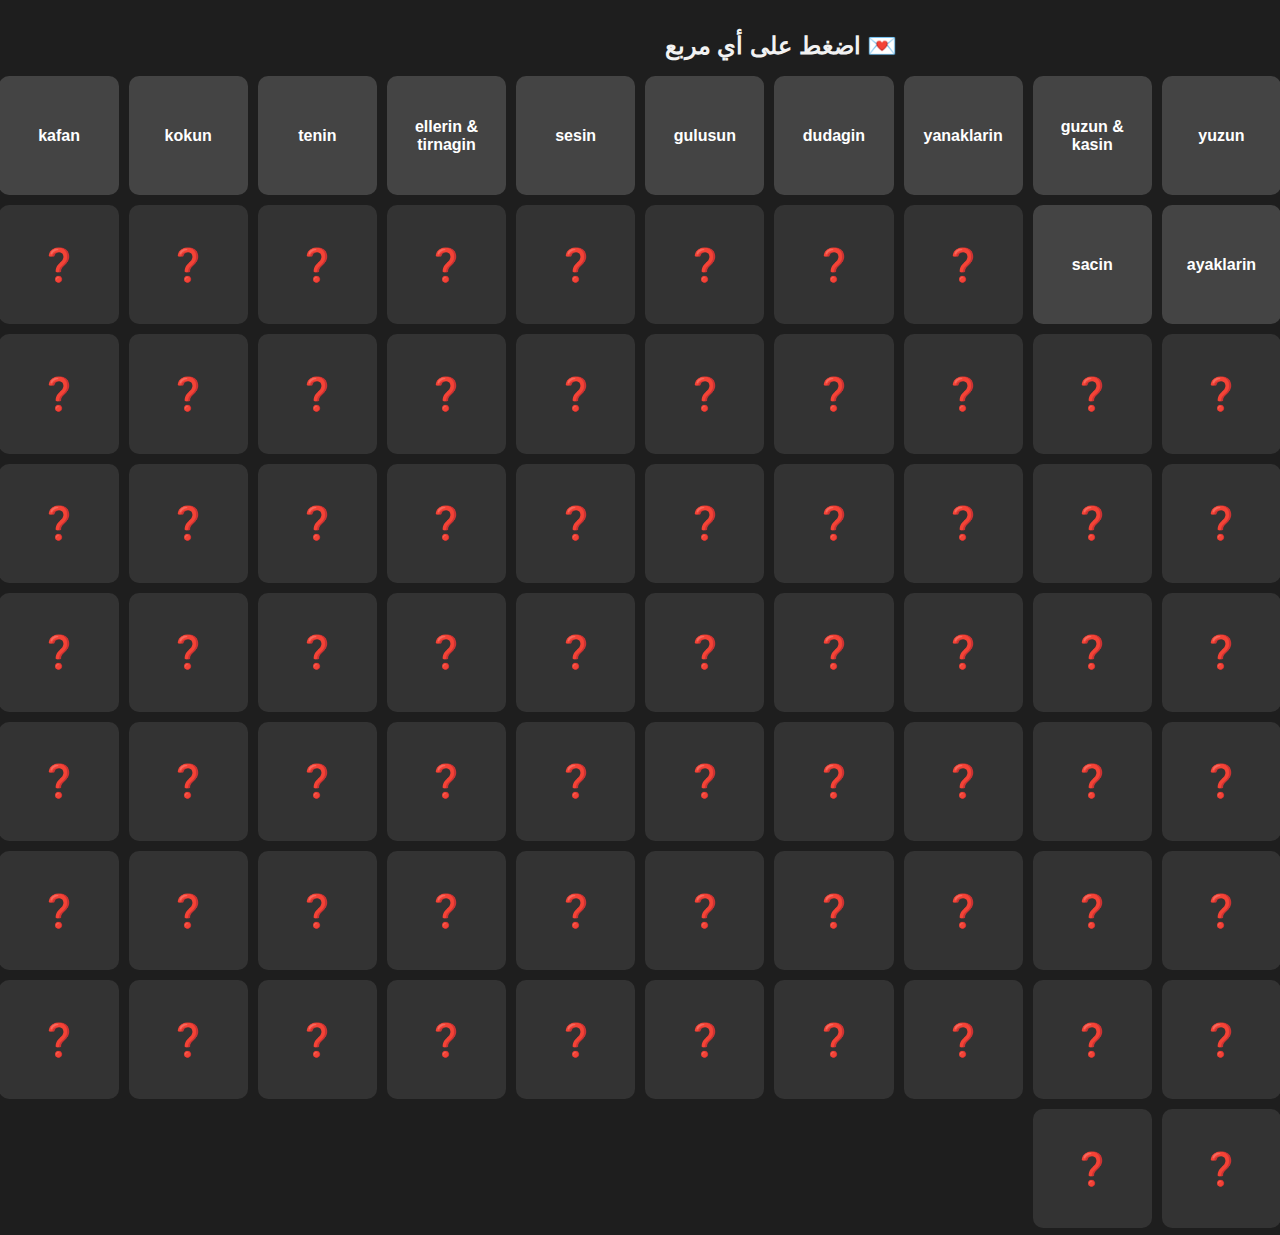
<file: index.html>
<!DOCTYPE html>
<html lang="ar" dir="rtl">
<head>
    <meta charset="UTF-8">
    <meta name="viewport" content="width=device-width, initial-scale=1.0">
    <title>هدية خاصة</title>
    <link rel="stylesheet" href="style.css">
</head>
<body>
    <h1>💌 اضغط على أي مربع</h1>
    <div class="grid">
        <a href="page1.html">yuzun</a>
<a href="page2.html">guzun & kasin</a>
<a href="page3.html">yanaklarin</a>
<a href="page4.html">dudagin</a>
<a href="page5.html">gulusun</a>
<a href="page6.html">sesin</a>
<a href="page7.html">ellerin & tirnagin</a>
<a href="page8.html">tenin</a>
<a href="page9.html">kokun</a>
<a href="page10.html">kafan</a>
<a href="page11.html">ayaklarin</a>
<a href="page12.html">sacin</a>
<div class="disabled">❓</div>
<div class="disabled">❓</div>
<div class="disabled">❓</div>
<div class="disabled">❓</div>
<div class="disabled">❓</div>
<div class="disabled">❓</div>
<div class="disabled">❓</div>
<div class="disabled">❓</div>
<div class="disabled">❓</div>
<div class="disabled">❓</div>
<div class="disabled">❓</div>
<div class="disabled">❓</div>
<div class="disabled">❓</div>
<div class="disabled">❓</div>
<div class="disabled">❓</div>
<div class="disabled">❓</div>
<div class="disabled">❓</div>
<div class="disabled">❓</div>
<div class="disabled">❓</div>
<div class="disabled">❓</div>
<div class="disabled">❓</div>
<div class="disabled">❓</div>
<div class="disabled">❓</div>
<div class="disabled">❓</div>
<div class="disabled">❓</div>
<div class="disabled">❓</div>
<div class="disabled">❓</div>
<div class="disabled">❓</div>
<div class="disabled">❓</div>
<div class="disabled">❓</div>
<div class="disabled">❓</div>
<div class="disabled">❓</div>
<div class="disabled">❓</div>
<div class="disabled">❓</div>
<div class="disabled">❓</div>
<div class="disabled">❓</div>
<div class="disabled">❓</div>
<div class="disabled">❓</div>
<div class="disabled">❓</div>
<div class="disabled">❓</div>
<div class="disabled">❓</div>
<div class="disabled">❓</div>
<div class="disabled">❓</div>
<div class="disabled">❓</div>
<div class="disabled">❓</div>
<div class="disabled">❓</div>
<div class="disabled">❓</div>
<div class="disabled">❓</div>
<div class="disabled">❓</div>
<div class="disabled">❓</div>
<div class="disabled">❓</div>
<div class="disabled">❓</div>
<div class="disabled">❓</div>
<div class="disabled">❓</div>
<div class="disabled">❓</div>
<div class="disabled">❓</div>
<div class="disabled">❓</div>
<div class="disabled">❓</div>
<div class="disabled">❓</div>
<div class="disabled">❓</div>
<div class="disabled">❓</div>
<div class="disabled">❓</div>
<div class="disabled">❓</div>
<div class="disabled">❓</div>
<div class="disabled">❓</div>
<div class="disabled">❓</div>
<div class="disabled">❓</div>
<div class="disabled">❓</div>
<div class="disabled">❓</div>
<div class="disabled">❓</div>

    </div>
</body>
</html>
</file>
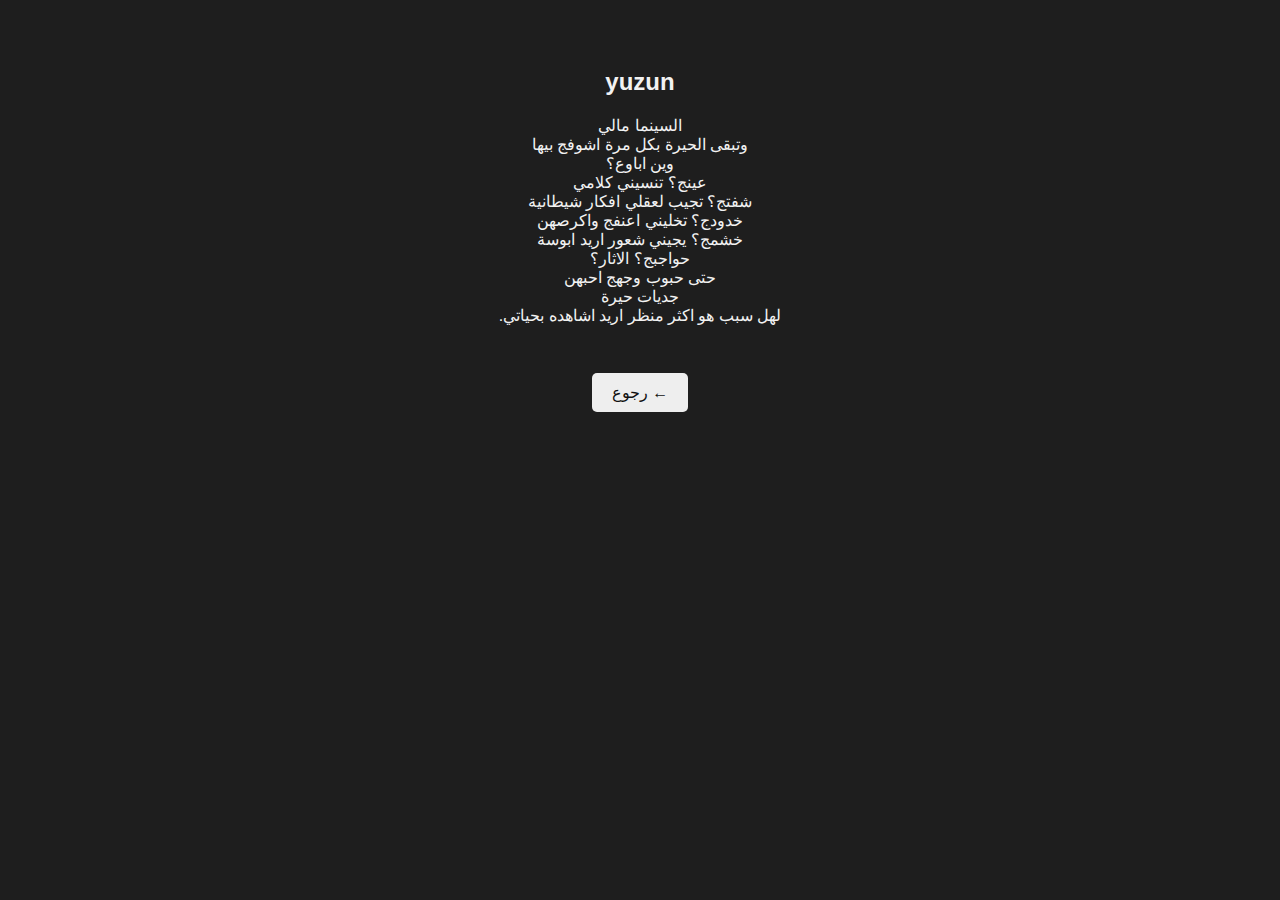
<file: page1.html>
<!DOCTYPE html>
<html lang="ar" dir="rtl">
<head><meta charset="UTF-8"><meta name="viewport" content="width=device-width, initial-scale=1.0">
<title>yuzun</title>
<link rel="stylesheet" href="style.css"></head>
<body><div class="text-page"><h2>yuzun</h2><p>السينما مالي<br>وتبقى الحيرة بكل مرة اشوفج بيها<br>وين اباوع؟<br>عينج؟ تنسيني كلامي<br>شفتج؟ تجيب لعقلي افكار شيطانية<br>خدودج؟ تخليني اعنفج واكرصهن<br>خشمج؟ يجيني شعور اريد ابوسة<br>حواجبج؟ الاثار؟<br>حتى حبوب وجهج احبهن<br>جديات حيرة<br>لهل سبب هو اكثر منظر اريد اشاهده بحياتي.</p>
<a class="back" href="index.html">← رجوع</a></div></body></html>
</file>
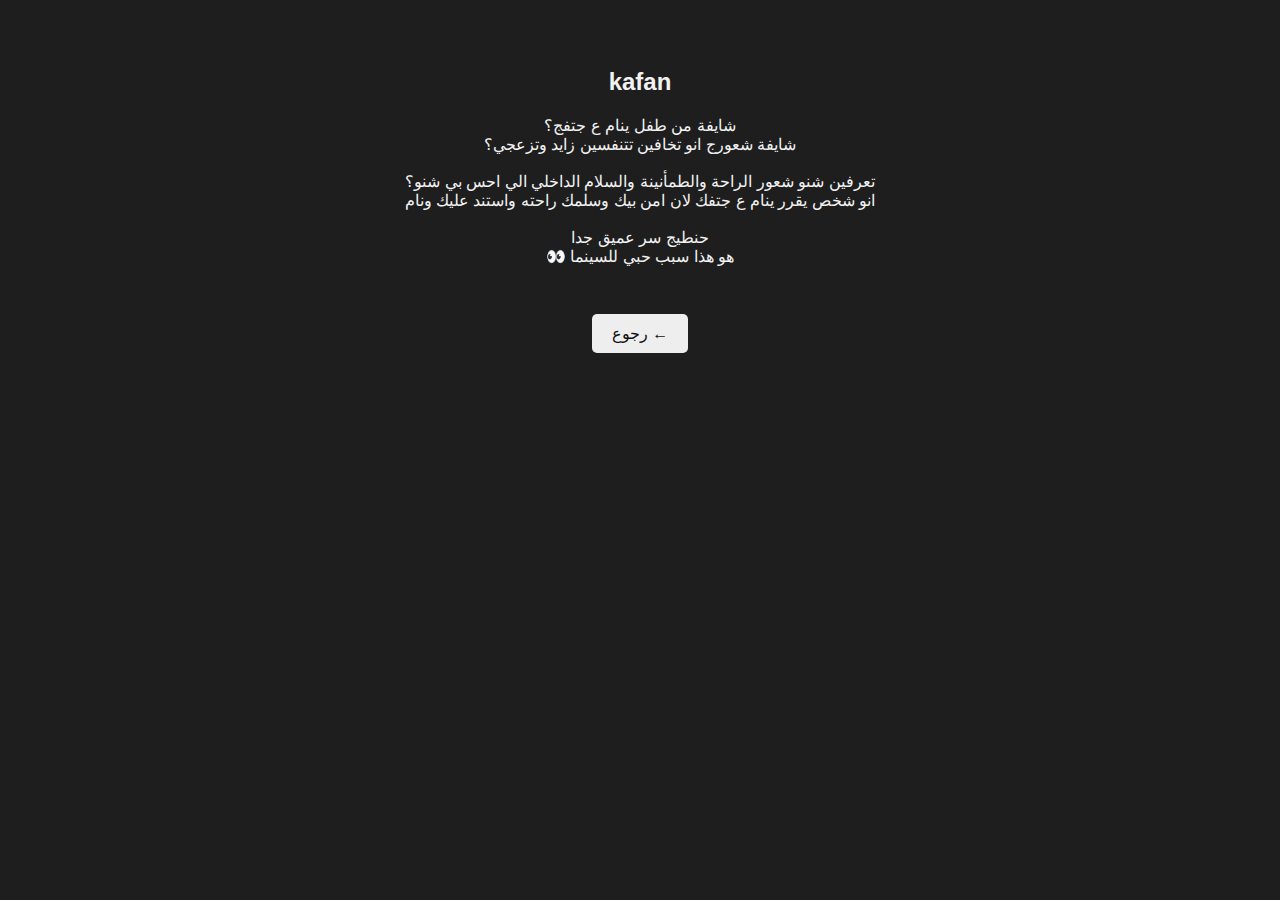
<file: page10.html>
<!DOCTYPE html>
<html lang="ar" dir="rtl">
<head><meta charset="UTF-8"><meta name="viewport" content="width=device-width, initial-scale=1.0">
<title>kafan</title>
<link rel="stylesheet" href="style.css"></head>
<body><div class="text-page"><h2>kafan</h2><p>شايفة من طفل ينام ع جتفج؟<br>شايفة شعورج انو تخافين تتنفسين زايد وتزعجي؟<br><br>تعرفين شنو شعور الراحة والطمأنينة والسلام الداخلي الي احس بي شنو؟<br>انو شخص يقرر ينام ع جتفك لان امن بيك وسلمك راحته واستند عليك ونام<br><br>حنطيج سر عميق جدا<br>هو هذا سبب حبي للسينما 👀</p>
<a class="back" href="index.html">← رجوع</a></div></body></html>
</file>
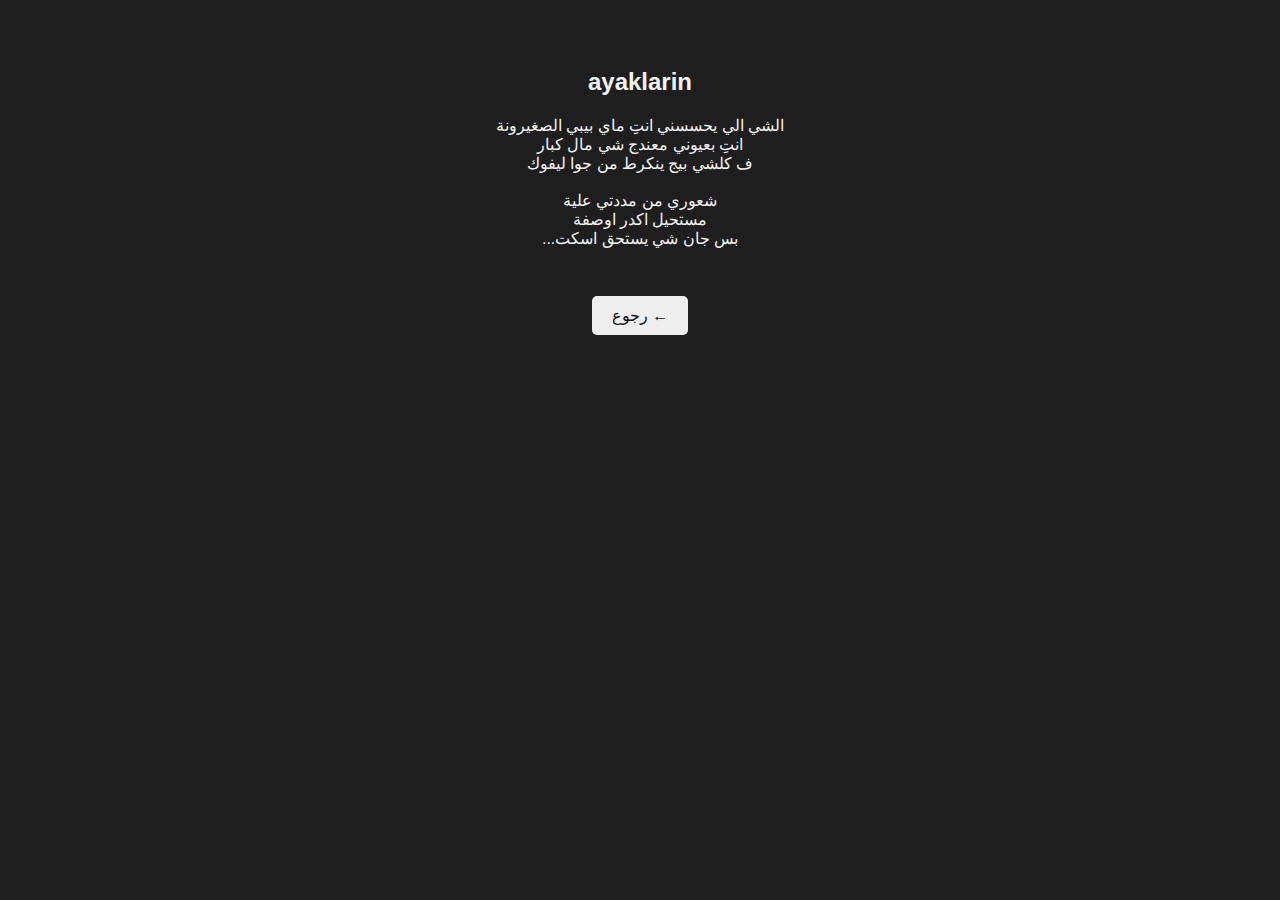
<file: page11.html>
<!DOCTYPE html>
<html lang="ar" dir="rtl">
<head><meta charset="UTF-8"><meta name="viewport" content="width=device-width, initial-scale=1.0">
<title>ayaklarin</title>
<link rel="stylesheet" href="style.css"></head>
<body><div class="text-page"><h2>ayaklarin</h2><p>الشي الي يحسسني انتِ ماي بيبي الصغيرونة<br>انتِ بعيوني معندج شي مال كبار<br>ف كلشي بيج ينكرط من جوا ليفوك<br><br>شعوري من مددتي علية<br>مستحيل اكدر اوصفة<br>بس جان شي يستحق اسكت...</p>
<a class="back" href="index.html">← رجوع</a></div></body></html>
</file>
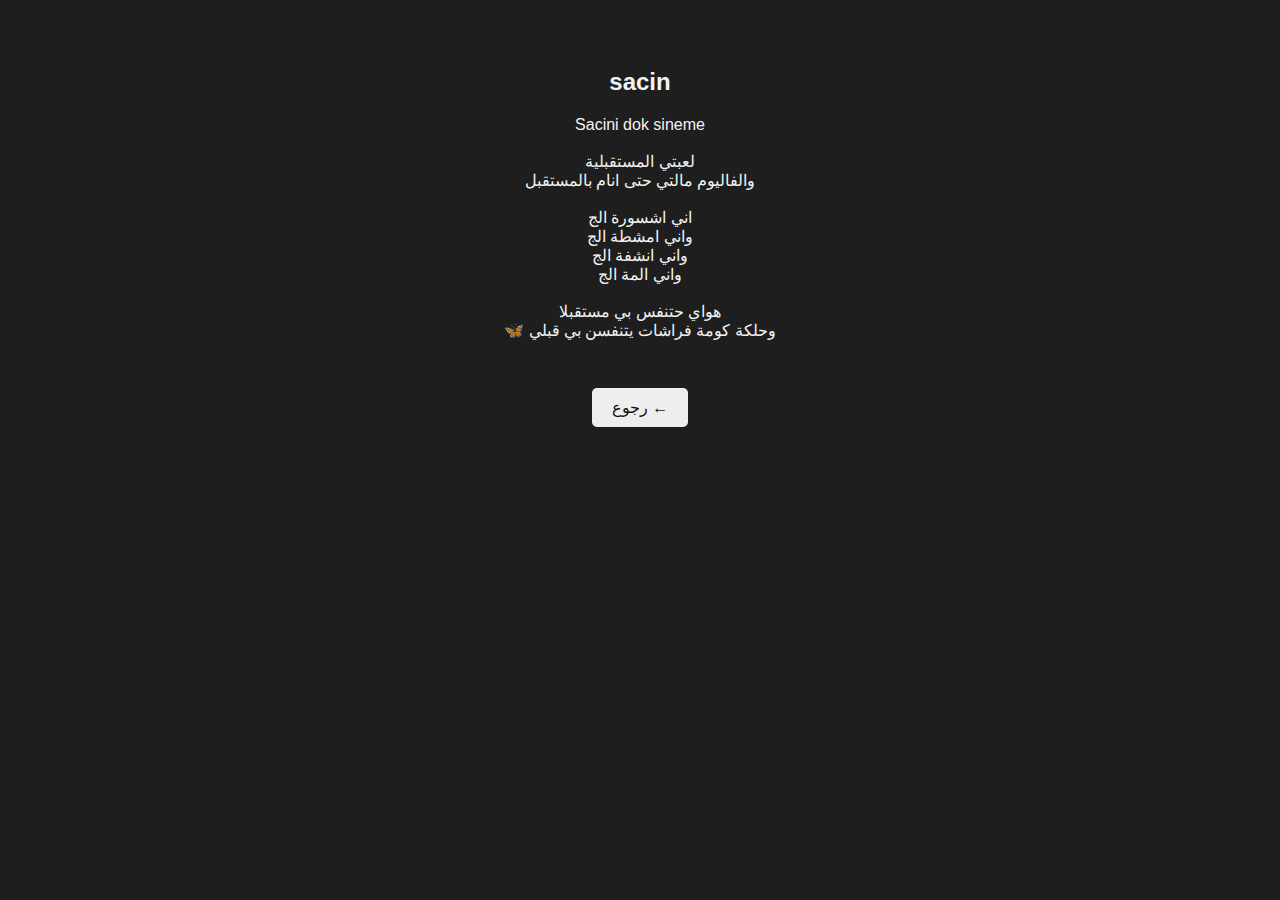
<file: page12.html>
<!DOCTYPE html>
<html lang="ar" dir="rtl">
<head><meta charset="UTF-8"><meta name="viewport" content="width=device-width, initial-scale=1.0">
<title>sacin</title>
<link rel="stylesheet" href="style.css"></head>
<body><div class="text-page"><h2>sacin</h2><p>Sacini dok sineme<br><br>لعبتي المستقبلية<br>والفاليوم مالتي حتى انام بالمستقبل<br><br>اني اشسورة الج<br>واني امشطة الج<br>واني انشفة الج<br>واني المة الج<br><br>هواي حتنفس بي مستقبلا<br>وحلكة كومة فراشات يتنفسن بي قبلي 🦋</p>
<a class="back" href="index.html">← رجوع</a></div></body></html>
</file>
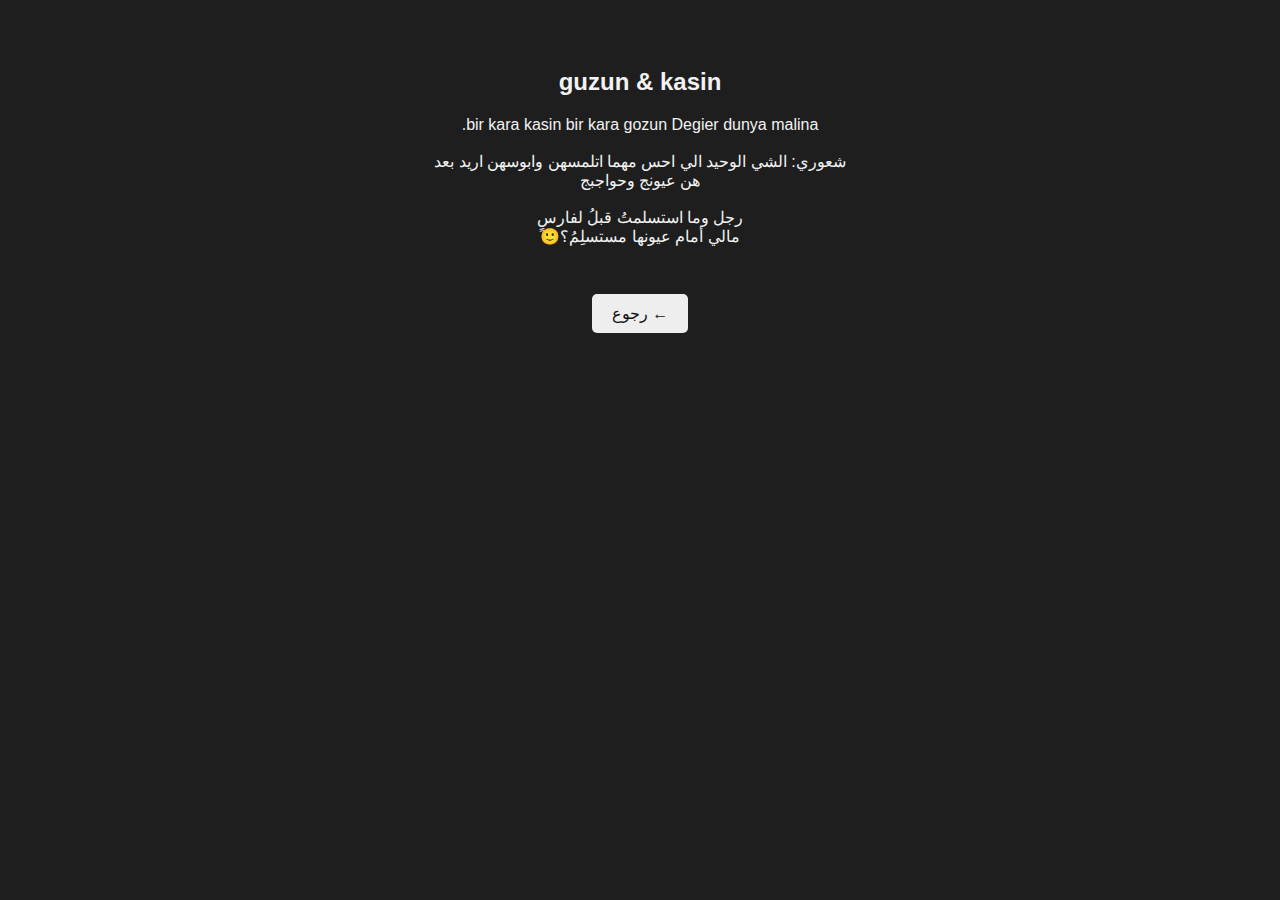
<file: page2.html>
<!DOCTYPE html>
<html lang="ar" dir="rtl">
<head><meta charset="UTF-8"><meta name="viewport" content="width=device-width, initial-scale=1.0">
<title>guzun & kasin</title>
<link rel="stylesheet" href="style.css"></head>
<body><div class="text-page"><h2>guzun & kasin</h2><p>bir kara kasin bir kara gozun Degier dunya malina.<br><br>شعوري: الشي الوحيد الي احس مهما اتلمسهن وابوسهن اريد بعد<br>هن عيونج وحواجبج<br><br>رجل وما استسلمتُ قبلُ لفارسٍ<br>مالي أمام عيونها مستسلِمُ؟🙂</p>
<a class="back" href="index.html">← رجوع</a></div></body></html>
</file>
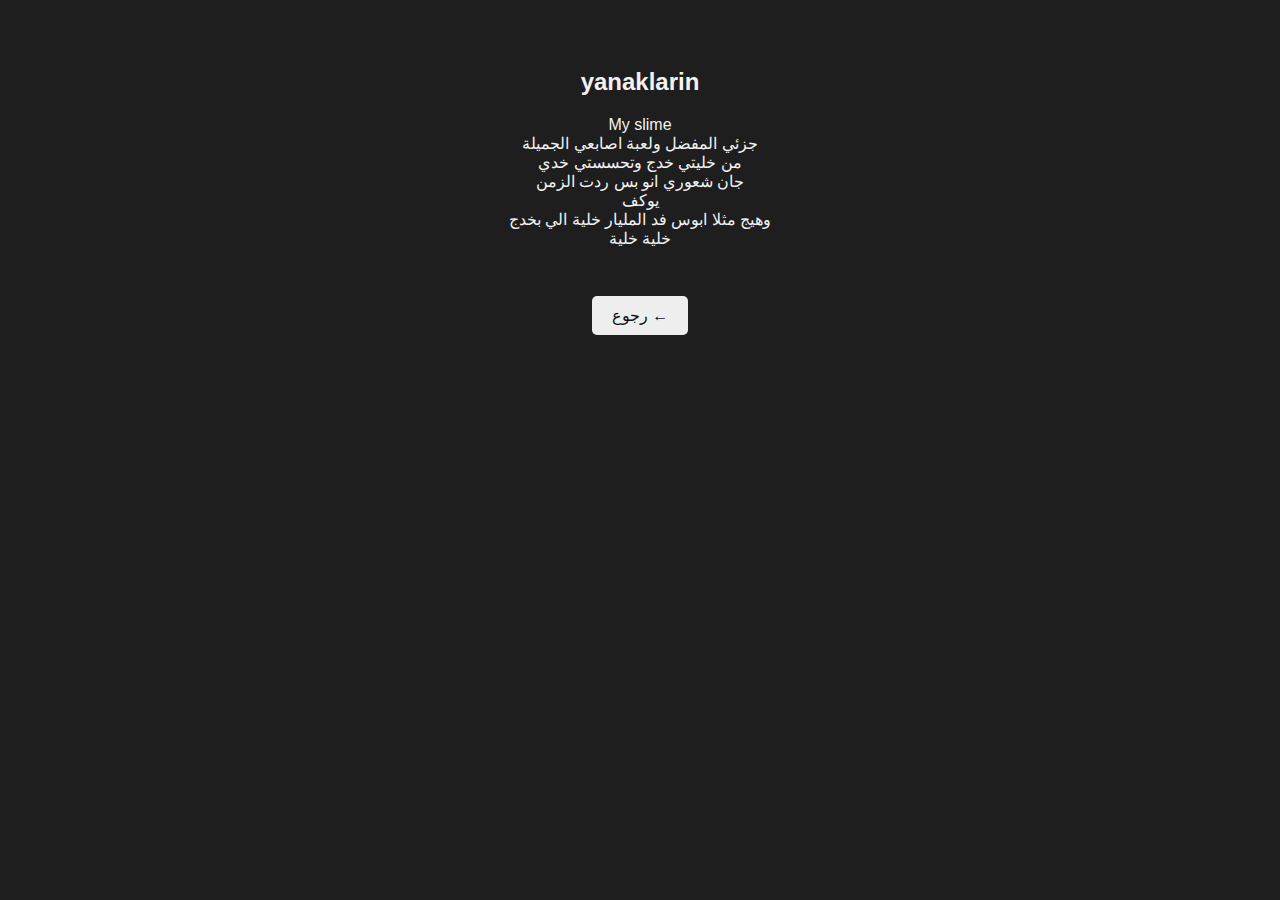
<file: page3.html>
<!DOCTYPE html>
<html lang="ar" dir="rtl">
<head><meta charset="UTF-8"><meta name="viewport" content="width=device-width, initial-scale=1.0">
<title>yanaklarin</title>
<link rel="stylesheet" href="style.css"></head>
<body><div class="text-page"><h2>yanaklarin</h2><p>My slime<br>جزئي المفضل ولعبة اصابعي الجميلة<br>من خليتي خدج وتحسستي خدي<br>جان شعوري انو بس ردت الزمن<br>يوكف<br>وهيج مثلا ابوس فد المليار خلية الي بخدج<br>خلية خلية</p>
<a class="back" href="index.html">← رجوع</a></div></body></html>
</file>
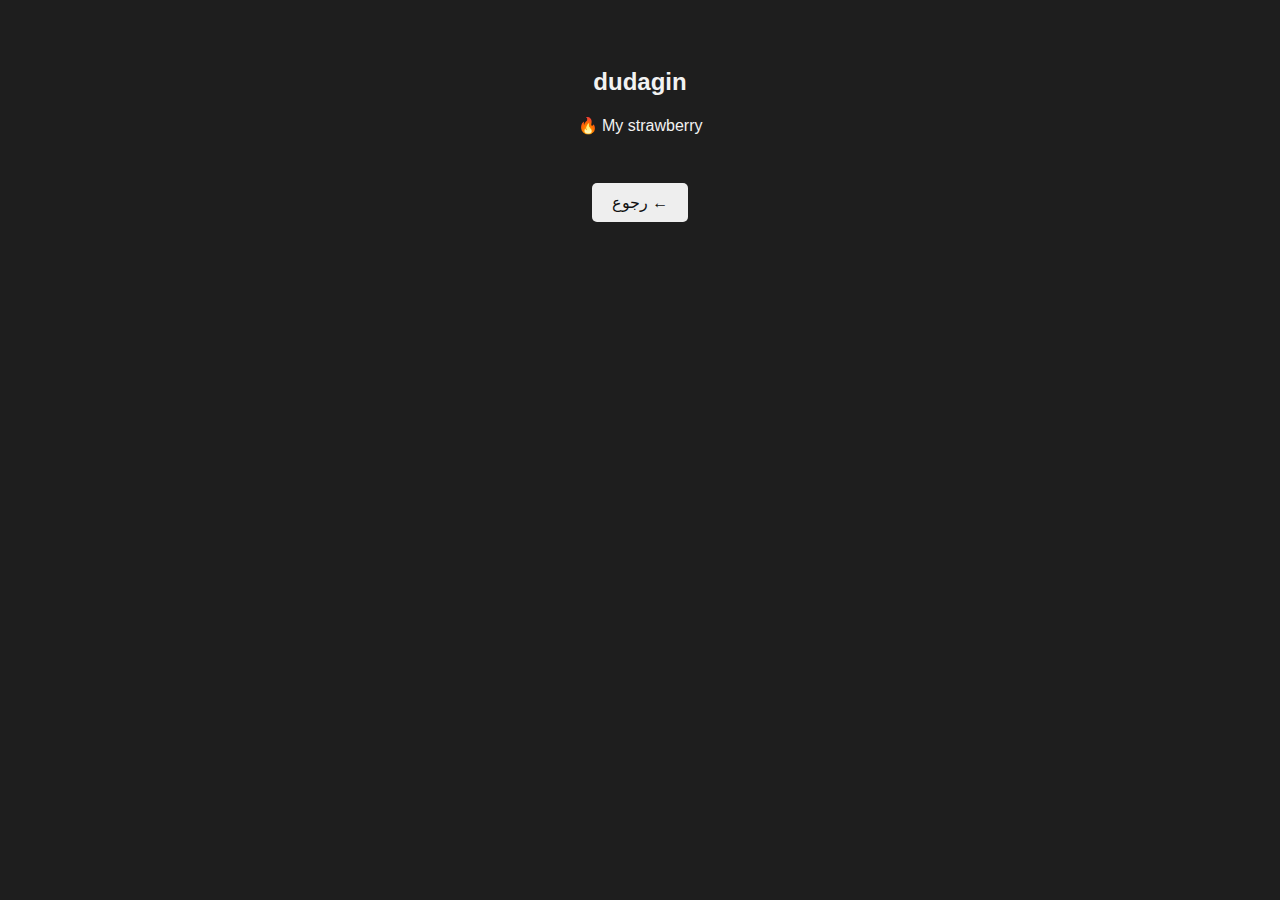
<file: page4.html>
<!DOCTYPE html>
<html lang="ar" dir="rtl">
<head><meta charset="UTF-8"><meta name="viewport" content="width=device-width, initial-scale=1.0">
<title>dudagin</title>
<link rel="stylesheet" href="style.css"></head>
<body><div class="text-page"><h2>dudagin</h2><p>My strawberry 🔥</p>
<a class="back" href="index.html">← رجوع</a></div></body></html>
</file>
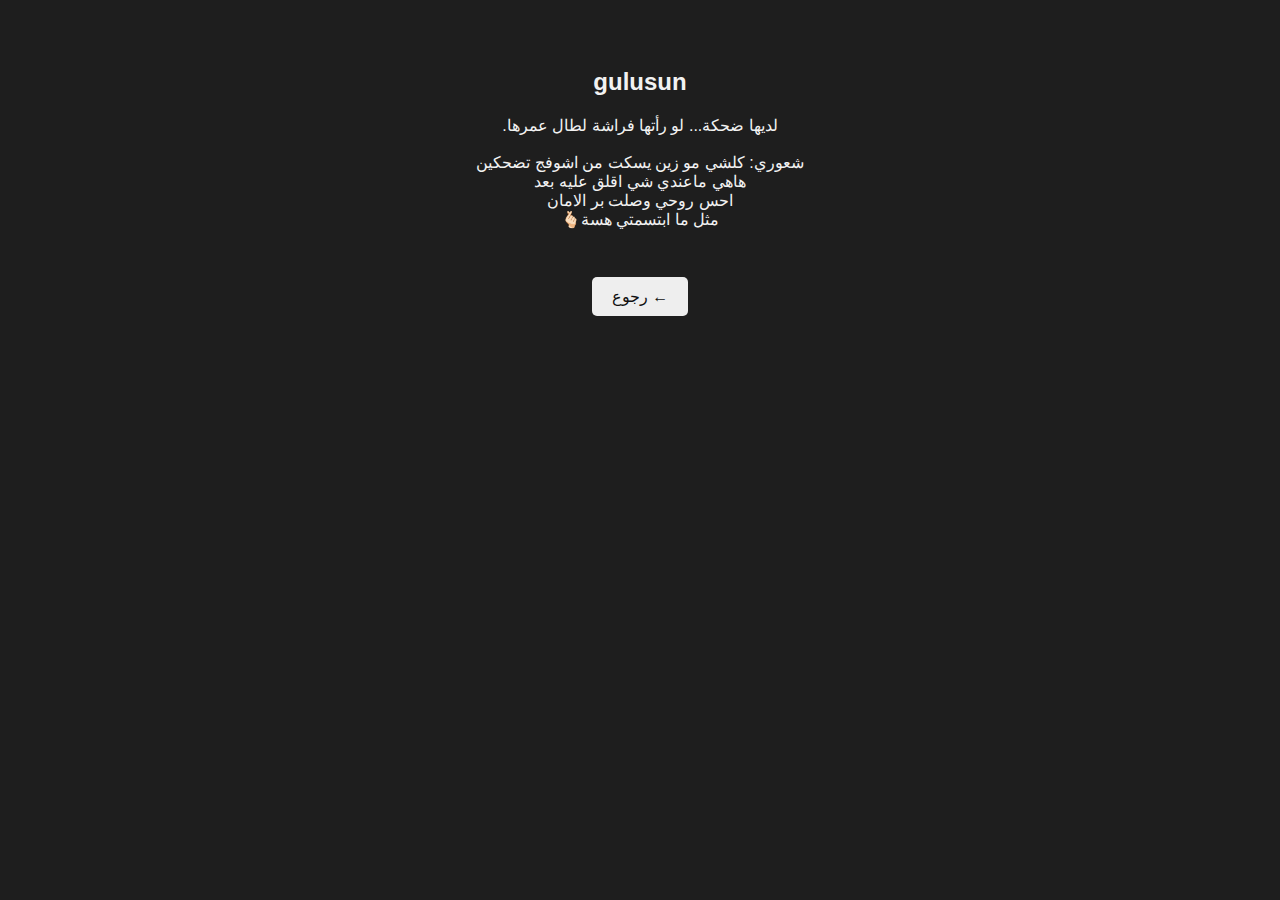
<file: page5.html>
<!DOCTYPE html>
<html lang="ar" dir="rtl">
<head><meta charset="UTF-8"><meta name="viewport" content="width=device-width, initial-scale=1.0">
<title>gulusun</title>
<link rel="stylesheet" href="style.css"></head>
<body><div class="text-page"><h2>gulusun</h2><p>لديها ضحكة... لو رأتها فراشة لطال عمرها.<br><br>شعوري: كلشي مو زين يسكت من اشوفج تضحكين<br>هاهي ماعندي شي اقلق عليه بعد<br>احس روحي وصلت بر الامان<br>مثل ما ابتسمتي هسة🫰🏻</p>
<a class="back" href="index.html">← رجوع</a></div></body></html>
</file>
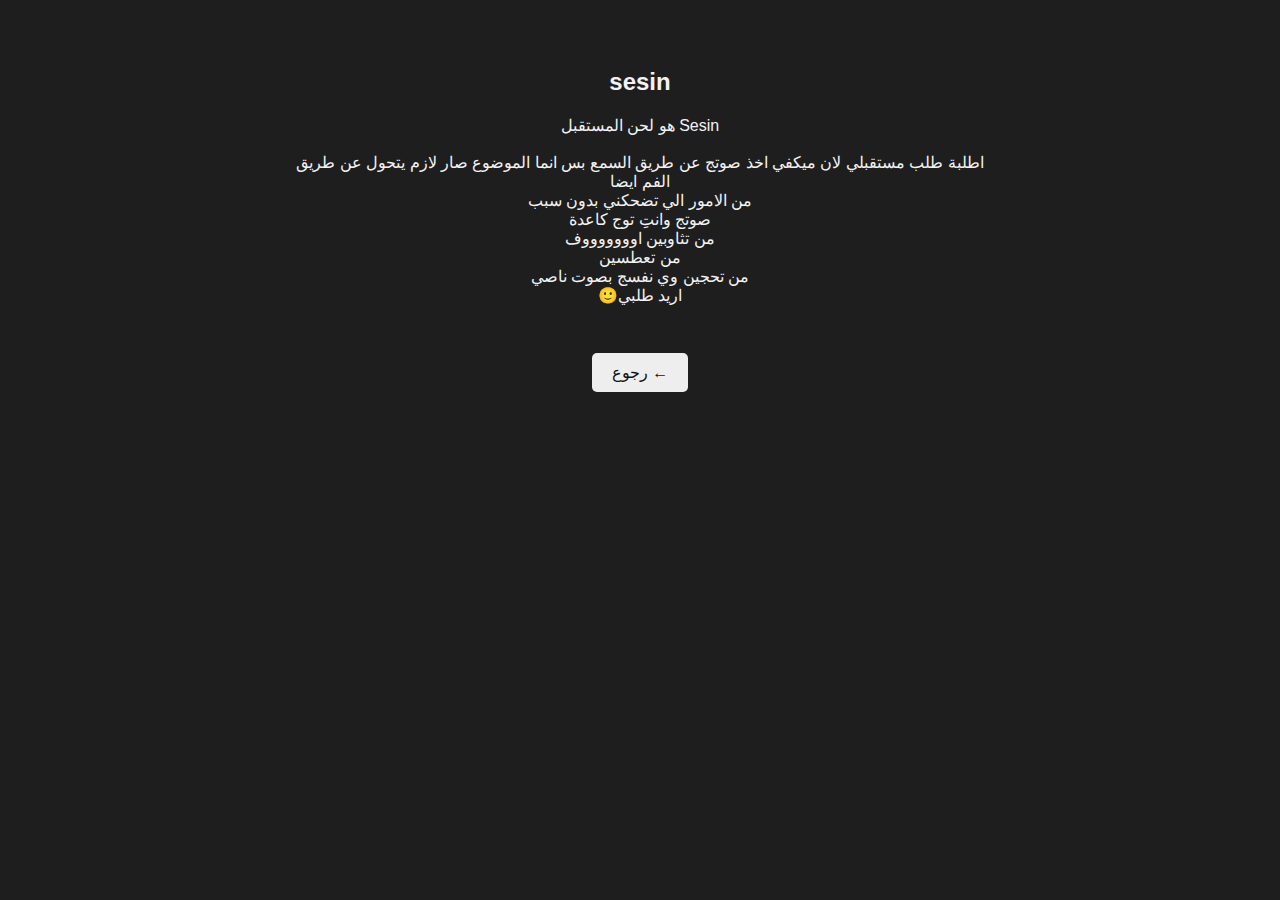
<file: page6.html>
<!DOCTYPE html>
<html lang="ar" dir="rtl">
<head><meta charset="UTF-8"><meta name="viewport" content="width=device-width, initial-scale=1.0">
<title>sesin</title>
<link rel="stylesheet" href="style.css"></head>
<body><div class="text-page"><h2>sesin</h2><p>Sesin هو لحن المستقبل<br><br>اطلبة طلب مستقبلي لان ميكفي اخذ صوتج عن طريق السمع بس انما الموضوع صار لازم يتحول عن طريق الفم ايضا<br>من الامور الي تضحكني بدون سبب<br>صوتج وانتِ توج كاعدة<br>من تثاوبين اوووووووف<br>من تعطسين<br>من تحجين وي نفسج بصوت ناصي<br>اريد طلبي🙂</p>
<a class="back" href="index.html">← رجوع</a></div></body></html>
</file>
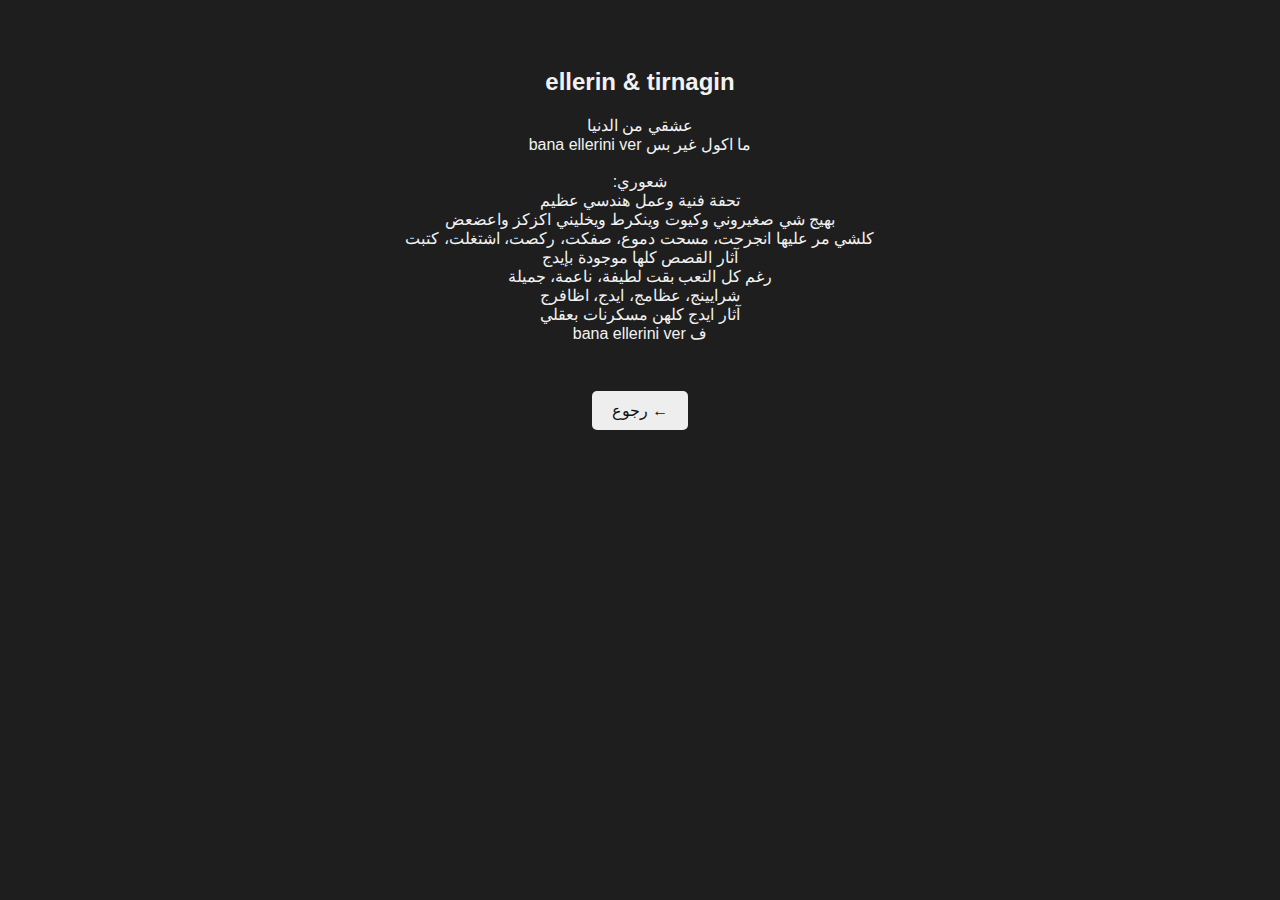
<file: page7.html>
<!DOCTYPE html>
<html lang="ar" dir="rtl">
<head><meta charset="UTF-8"><meta name="viewport" content="width=device-width, initial-scale=1.0">
<title>ellerin & tirnagin</title>
<link rel="stylesheet" href="style.css"></head>
<body><div class="text-page"><h2>ellerin & tirnagin</h2><p>عشقي من الدنيا<br>ما اكول غير بس bana ellerini ver<br><br>شعوري:<br>تحفة فنية وعمل هندسي عظيم<br>بهيج شي صغيروني وكيوت وينكرط ويخليني اكزكز واعضعض<br>كلشي مر عليها انجرحت، مسحت دموع، صفكت، ركصت، اشتغلت، كتبت<br>آثار القصص كلها موجودة بإيدج<br>رغم كل التعب بقت لطيفة، ناعمة، جميلة<br>شرايينج، عظامج، ايدج، اظافرج<br>آثار ايدج كلهن مسكرنات بعقلي<br>ف bana ellerini ver</p>
<a class="back" href="index.html">← رجوع</a></div></body></html>
</file>
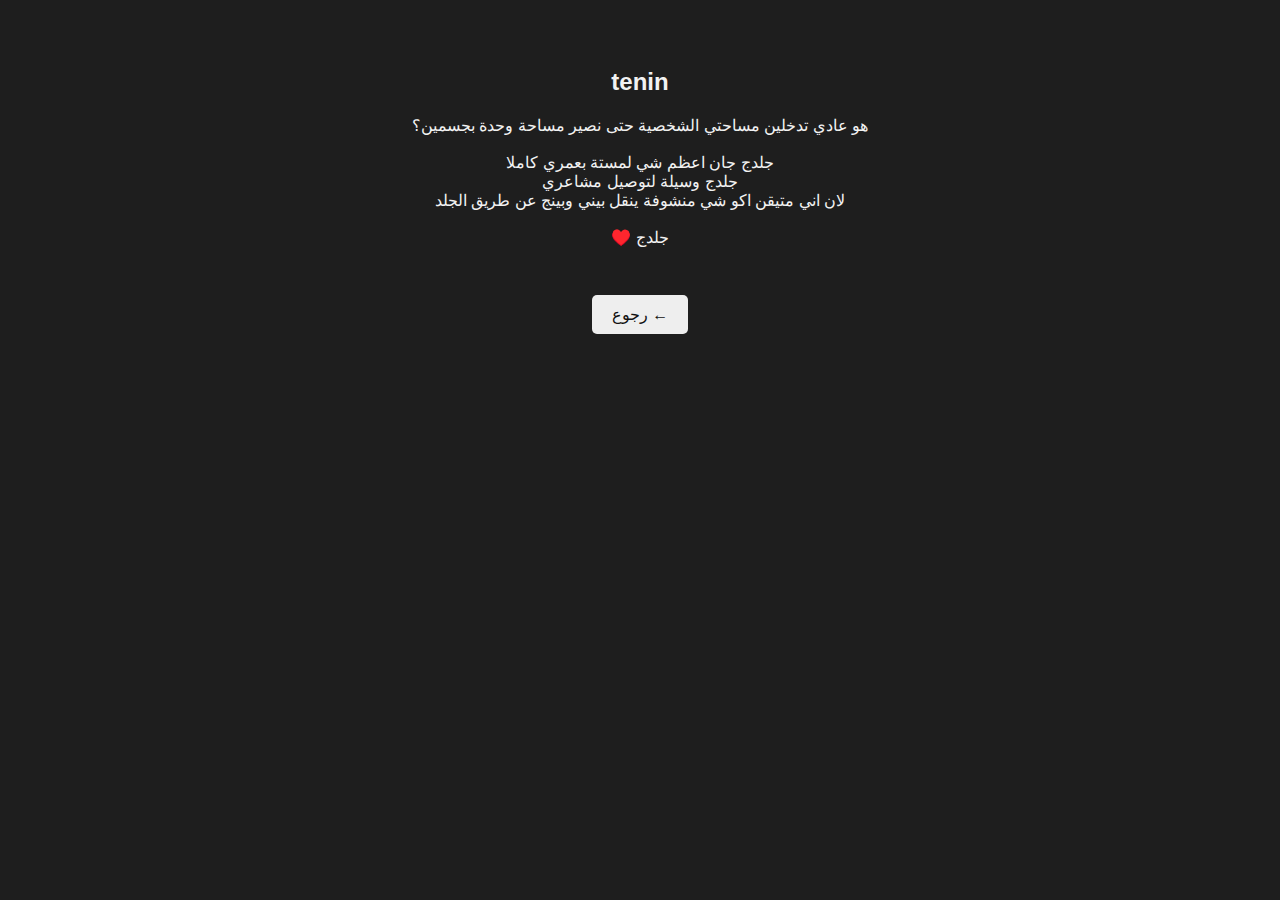
<file: page8.html>
<!DOCTYPE html>
<html lang="ar" dir="rtl">
<head><meta charset="UTF-8"><meta name="viewport" content="width=device-width, initial-scale=1.0">
<title>tenin</title>
<link rel="stylesheet" href="style.css"></head>
<body><div class="text-page"><h2>tenin</h2><p>هو عادي تدخلين مساحتي الشخصية حتى نصير مساحة وحدة بجسمين؟<br><br>جلدج جان اعظم شي لمستة بعمري كاملا<br>جلدج وسيلة لتوصيل مشاعري<br>لان اني متيقن اكو شي منشوفة ينقل بيني وبينج عن طريق الجلد<br><br>جلدج ♥️</p>
<a class="back" href="index.html">← رجوع</a></div></body></html>
</file>
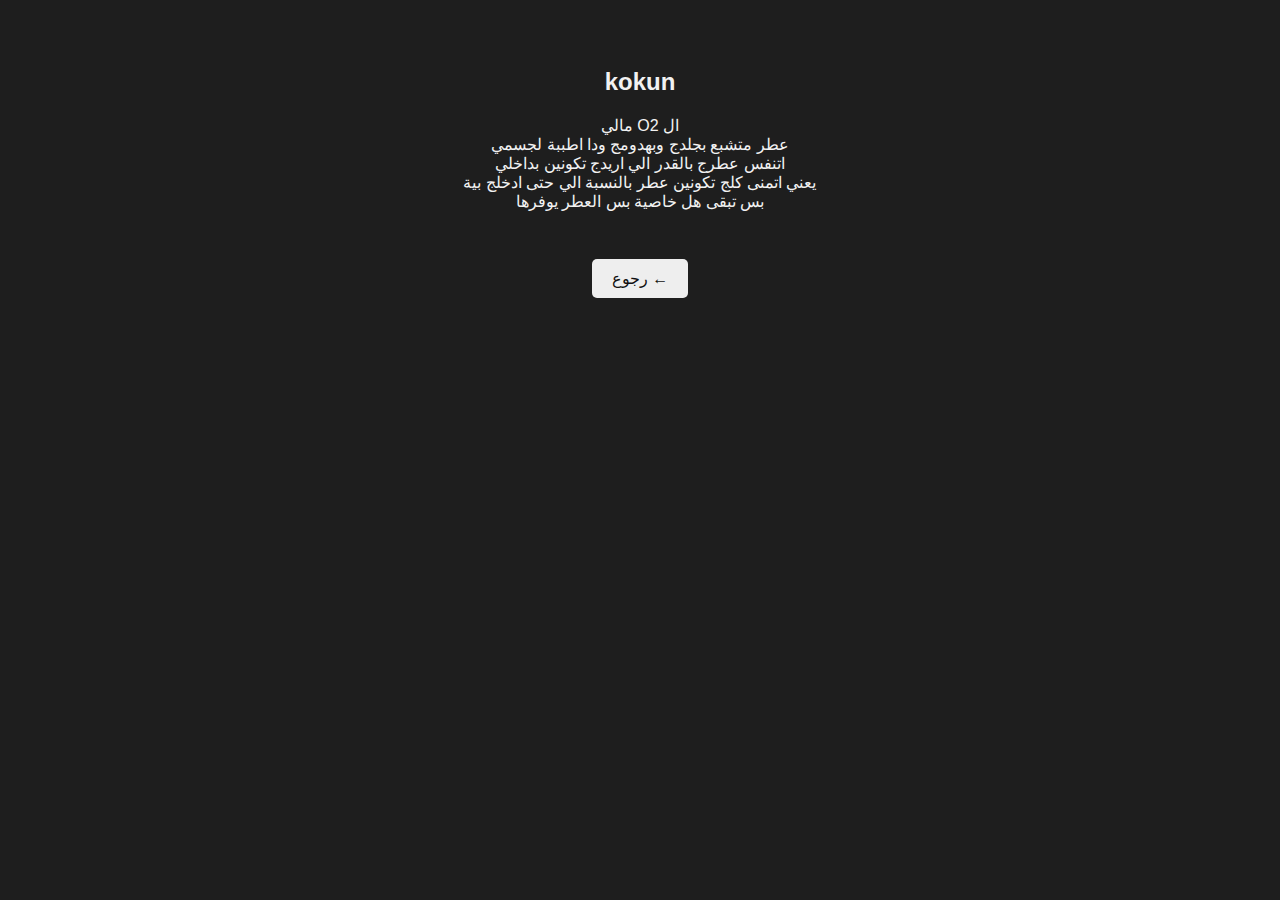
<file: page9.html>
<!DOCTYPE html>
<html lang="ar" dir="rtl">
<head><meta charset="UTF-8"><meta name="viewport" content="width=device-width, initial-scale=1.0">
<title>kokun</title>
<link rel="stylesheet" href="style.css"></head>
<body><div class="text-page"><h2>kokun</h2><p>ال O2 مالي<br>عطر متشبع بجلدج وبهدومج ودا اطببة لجسمي<br>اتنفس عطرج بالقدر الي اريدج تكونين بداخلي<br>يعني اتمنى كلج تكونين عطر بالنسبة الي حتى ادخلج بية<br>بس تبقى هل خاصية بس العطر يوفرها</p>
<a class="back" href="index.html">← رجوع</a></div></body></html>
</file>
<file: style.css>
body {
    background-color: #1e1e1e;
    color: #f2f2f2;
    font-family: 'Arial', sans-serif;
    text-align: center;
    margin: 0;
    padding: 1rem;
}
h1 {
    margin-bottom: 1rem;
    font-size: 1.5rem;
}
.grid {
    display: grid;
    grid-template-columns: repeat(10, 1fr);
    gap: 10px;
    max-width: 1000px;
    margin: auto;
}
.grid a, .grid div {
    display: flex;
    justify-content: center;
    align-items: center;
    background-color: #444;
    border-radius: 10px;
    padding: 20px;
    aspect-ratio: 1 / 1;
    text-decoration: none;
    color: white;
    font-weight: bold;
    font-size: 1rem;
    transition: 0.3s;
}
.grid a:hover {
    background-color: #666;
}
.grid .disabled {
    font-size: 2rem;
    background-color: #333;
    cursor: default;
}
.text-page {
    padding: 2rem;
    max-width: 700px;
    margin: auto;
}
.back {
    margin-top: 2rem;
    display: inline-block;
    padding: 10px 20px;
    background-color: #eee;
    color: #111;
    border-radius: 5px;
    text-decoration: none;
}
</file>
